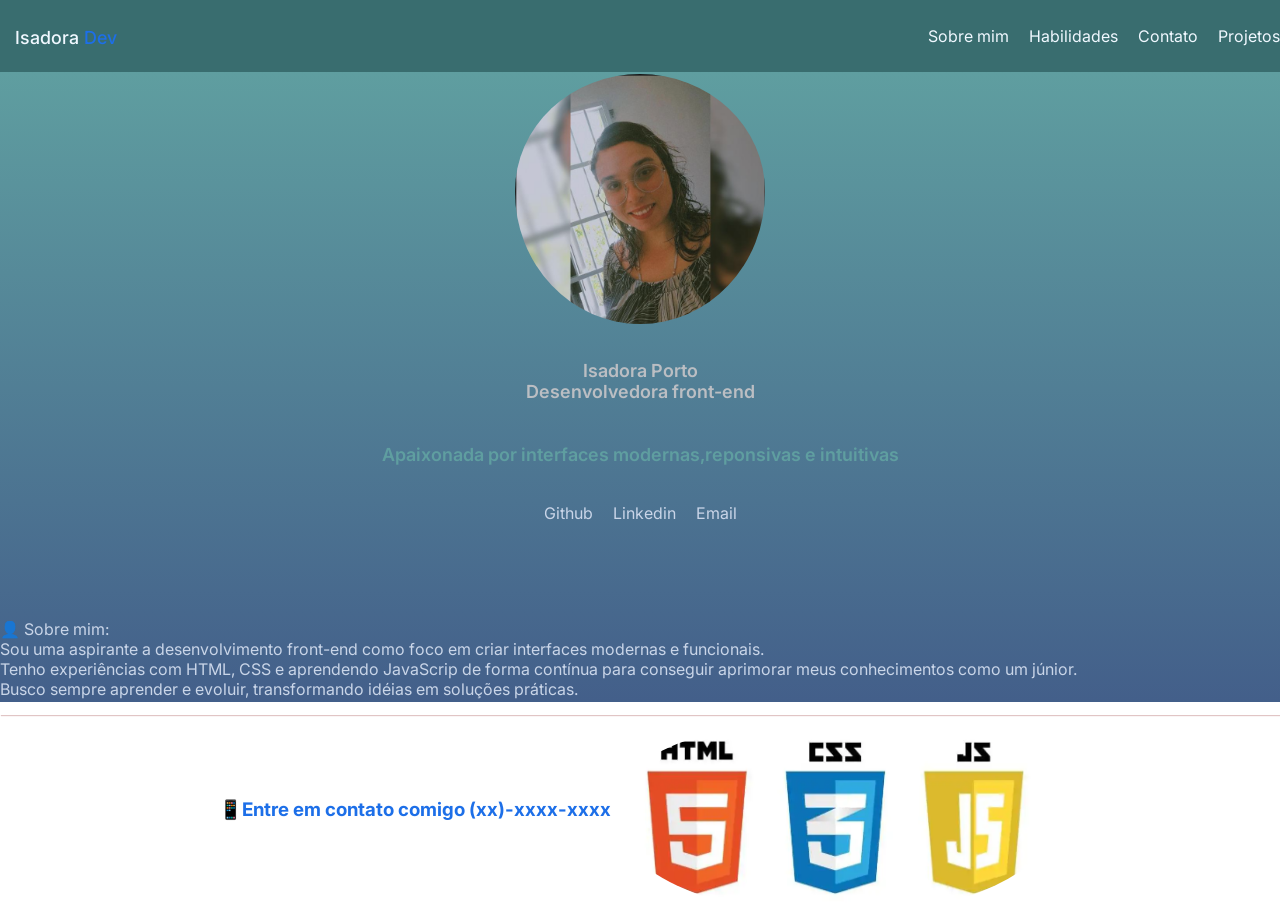
<file: meuperfil/index.html>
<!DOCTYPE html>
<html lang="pt-br">
<head>
    <meta charset="UTF-8">
    <meta name="viewport" content="width=device-width, initial-scale=1.0">
    <title>Meu perfil</title>
    <link rel="stylesheet" href="style.css">
    <link rel="stylesheet"
 href="https://cdnjs.cloudflare.com/ajax/libs/font-awesome/6.5.0/css/all.min.css">

    <link href="https://fonts.googleapis.com/css2?family=Inter:wght@400;500;600;700&display=swap" rel="stylesheet">
</head>
<body>
    <header class="header">
        <h1 class="h1">Isadora <span class="span">Dev</span></h1>
       
       <nav>
        <ul>
        <li> <a target="_blank" href="#">Sobre mim</a></li>
        <li><a target="_blank" href="#">Habilidades</a></li>
        <li><a target="_blank" href="#">Contato</a></li>
        <li><a target="_blank" href="#">Projetos</a></li>
    </ul>
       </nav>
    </header>
    <div class="perfil">
        <img src="img/perfil.png" alt="Minha foto de perfil">
        <p class="p1">Isadora Porto
            <br> Desenvolvedora front-end <br> <br><br>
<span class="span1">Apaixonada por interfaces modernas,reponsivas e  intuitivas</span>
        </p>

        <div class="socialink">
            <a href="https://github.com/isadoraporto" target="_blank" aria-label="GitHub">
              <i class="redesocial"></i>
              Github
            </a>
          
            <a class="redesocial" href="https://www.linkedin.com/in/isadora-porto01/" target="_blank" aria-label="LinkedIn">
                Linkedin
                <i class="redesocial"></i>
            </a>
          
            <a class="redesocial" href="mailto:isinha.porto.gomes@hotmail.com" aria-label="Email">
                Email
                <i class="redesocial"></i>
            </a> 
          </div>
          <br><br><br> <br>

          <div class="sobremim">
            <p>
        👤     Sobre mim: <br>
        Sou uma aspirante a desenvolvimento front-end como foco em criar interfaces modernas e funcionais. <br> Tenho experiências com HTML, CSS e aprendendo JavaScrip de forma contínua para conseguir  aprimorar meus conhecimentos como um júnior.
       <br> Busco sempre aprender e evoluir, transformando idéias em soluções práticas.
        
            </p>
        </div>
    </div>
    <div class="habilidades">

        <h3>📱Entre em contato comigo (xx)-xxxx-xxxx </h3>

        <img class="img1" src="img/htmlcssjs.webp" alt="">
    </div>
</body>
</html>
</file>
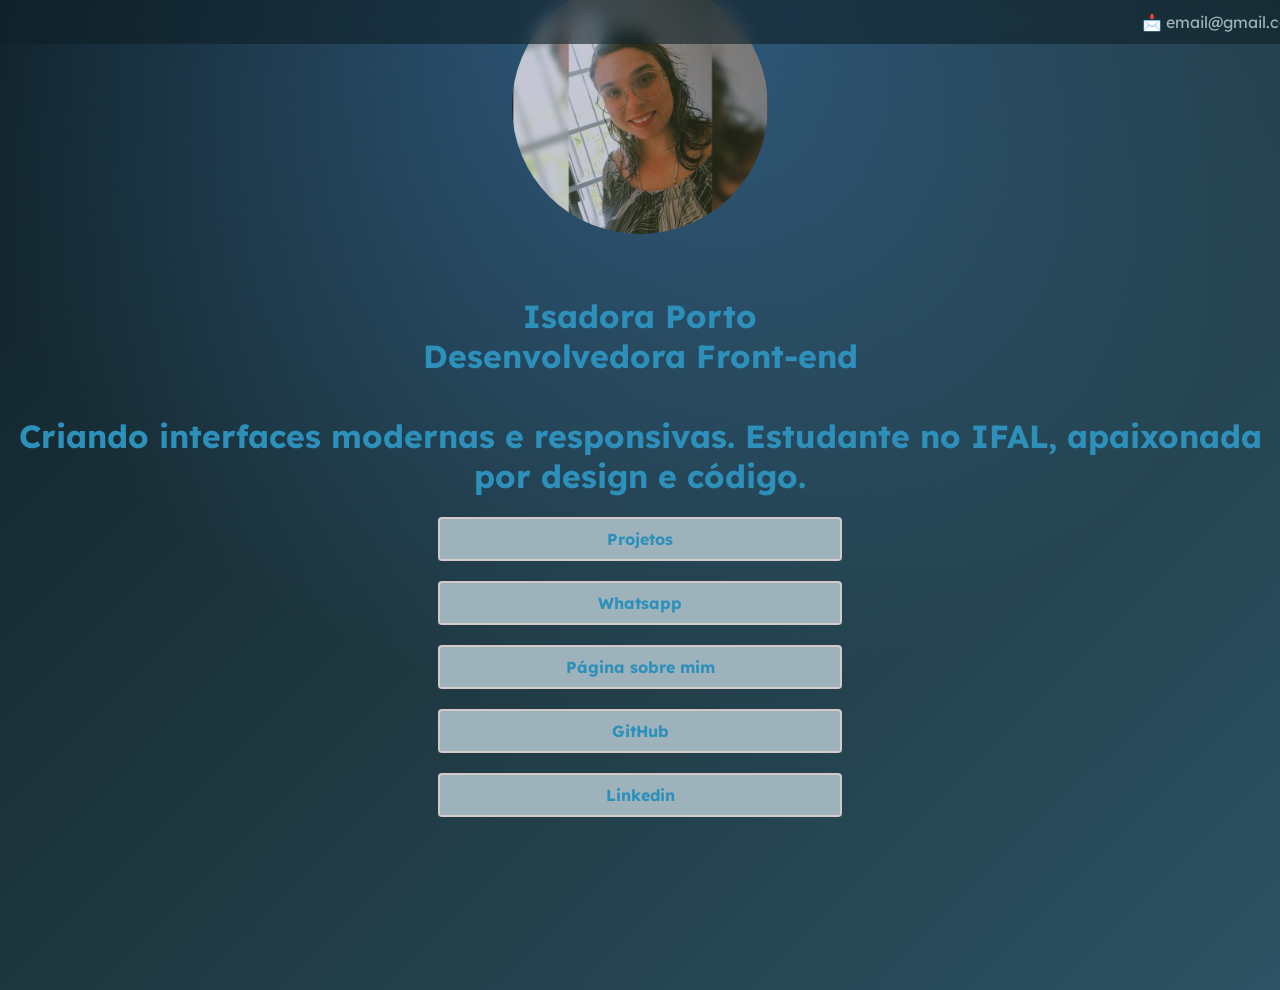
<file: perfil2/index.html>
<!DOCTYPE html>
<html lang="pt-br">
<head>
    <meta charset="UTF-8">
    <meta name="viewport" content="width=device-width, initial-scale=1.0">
    <title>Perfil 2</title>
    <link rel="icon" href="icone/account_circle.png" type="image/png">



    <link rel="preconnect" href="https://fonts.googleapis.com"> 
<link rel="preconnect" href="https://fonts.gstatic.com" crossorigin>
<link href="https://fonts.googleapis.com/css2?family=Lexend:wght@100..900&display=swap" rel="stylesheet">
    <link rel="stylesheet" href="style.css">
</head>
<body>
    <header>
        <span>📩 email@gmail.com</span>
      </header>
    <div class="perfil">
<img src="img/Captura de tela 2026-04-16 104015.png" alt="Minha foto de perfil"> <br><br>
 <h1>Isadora Porto <br>
    Desenvolvedora Front-end <br> <br>
    Criando interfaces modernas e responsivas. Estudante no IFAL, apaixonada por design e código.
    </h1>

<div class="div1">

<h4 class="h4"><a href="#">Projetos</a></h4>
</div> <br> 
<div class="div1">
    <h4 class="h4"><a href="#">Whatsapp</a></h4>
    </div> <br>
    <div class="div1">
        <h4 class="h4"><a href="#">Página sobre mim</a></h4>
        </div> <br>
        <div class="div1">
            <h4 class="h4"><a href="#">GitHub</a></h4>
            </div> <br>
            <div class="div1">
                <h4 class="h4"><a href="#">Linkedin</a></h4>
                </div>



    </div>
</body>
</html>
</file>
<file: meuperfil/style.css>
body{
    margin: 0;
    min-width: 100vw;
    box-sizing: border-box;
    min-height: 100vh;
    font-family: 'Inter', sans-serif;
}



.header{
    display: flex;
    align-items: center;
    justify-content: space-between;

 height: 8vh;
 width: 100vw;
  
    background-color: rgb(57, 109, 111);

}
.h1{
font-weight: 500;
font-size: 18px;
color: aliceblue;
margin-left: 15px;
margin-top: 15px;
}
.span{
    color:#1D6FE8 ;
}
ul{

    display: flex; /* para deixar as coisas uma ao lado da outra dentro do header,pois naturalmente ela é em block*/
    gap: 20px;
    list-style: none;
}

 ul li a{
    margin-bottom: 15px;
    cursor: pointer;
    color: aliceblue;
    text-decoration: none;
}
.perfil{


background:linear-gradient(cadetblue, #435f8a)
;
   
  flex-direction: column;
    align-items: center;
    display: flex;
    justify-content: center;
    background-color: aliceblue;
    width: 100vw;
    height: 70vh;
}
img{
    padding-top: 15px;
    border-radius: 50%;
    width: 250px;

}
  .perfil .p1{ margin-top: 36px;
font-weight: 600;
font-size: 18px;
color:#bbbec3;
text-align: center;

 }

 .span1{
    color: cadetblue;
 }
 .socialink{
display: flex;
 align-items:center ;
flex-direction: row;
 gap: 20px;
margin-top: 20px;

 }
  .socialink a {
    text-decoration: none;
    color: #c9d5e8;
    text-shadow: 2 2 black;
  }
  .sobremim{
    color:#c9d5e8 ;
    box-shadow: 1px 1px 1px rgb(225, 197, 197);
    width: 100vw;
    height: 30%;
    background: linear-gradient rgb(57, 109, 111);
  
  }
  .habilidades{
    align-items: center;
    display: flex;
    justify-content: center;

  }
  .habilidades .img1{
    width: 450px;
    height: 200px;
  }
  h3{
    color:  #1D6FE8;
  }
</file>
<file: perfil2/style.css>
body{
    margin:0;
    box-sizing :content-box;
    width: 100vw;
    min-height: 100vh;
    font-family: 'Lexend', "sans-serif";
    background:radial-gradient( circle at top center,
    rgba(88, 166, 255, 0.35),
    transparent 60%
    ),
    linear-gradient(135deg, #0F2027, #203A43, #2C5364);
}
.perfil {

    margin-top: 90px;
    height:40vh ;
    padding-top: 10%;
    flex-direction:column;
    display: flex;
    justify-content: center;
    align-items: center;
}
img{

    border-radius: 50%;
    width: 20%;
}
.div1{
    transition: 2s;
    background-color: #9db2bb;
    display:flex;
    justify-content: center;
    align-items: center;
    color: #2d90ba;
    width: 400px;
    height: 40px;
    border-radius: 4px;
    border: 2px solid rgb(212, 201, 201);
}
.div1 .h4 a{
    text-decoration: none;
    color: #2d90ba;

}
.div1:hover{
    background-color: #9d90ba;
    color: aliceblue;
   
    cursor: pointer;
}
h1{
    text-align: center;
    color: #2d90ba;
}
header {
    color: #9db2bb;
    position: fixed;    /* fica grudado no topo ao rolar */
    top: 0;
    left: 0;
    width: 100%;
    padding: 12px 24px;
    display: flex;
    justify-content: flex-end;  /* joga pra direita */
    align-items: center;
    background: rgba(15, 32, 39, 0.6);  /* escuro semitransparente */
    backdrop-filter: blur(8px);  /* efeito vidro fosco */
    z-index: 100;
  }
  
  header a {
  
    color: #2d90ba;
    text-decoration: none;
    font-size: 13px;
    font-weight: 500;
    letter-spacing: 0.3px;
  }
  
  header a:hover {
    cursor: pointer;
    color: aliceblue;
    transition: color 0.3s;
  }
</file>
